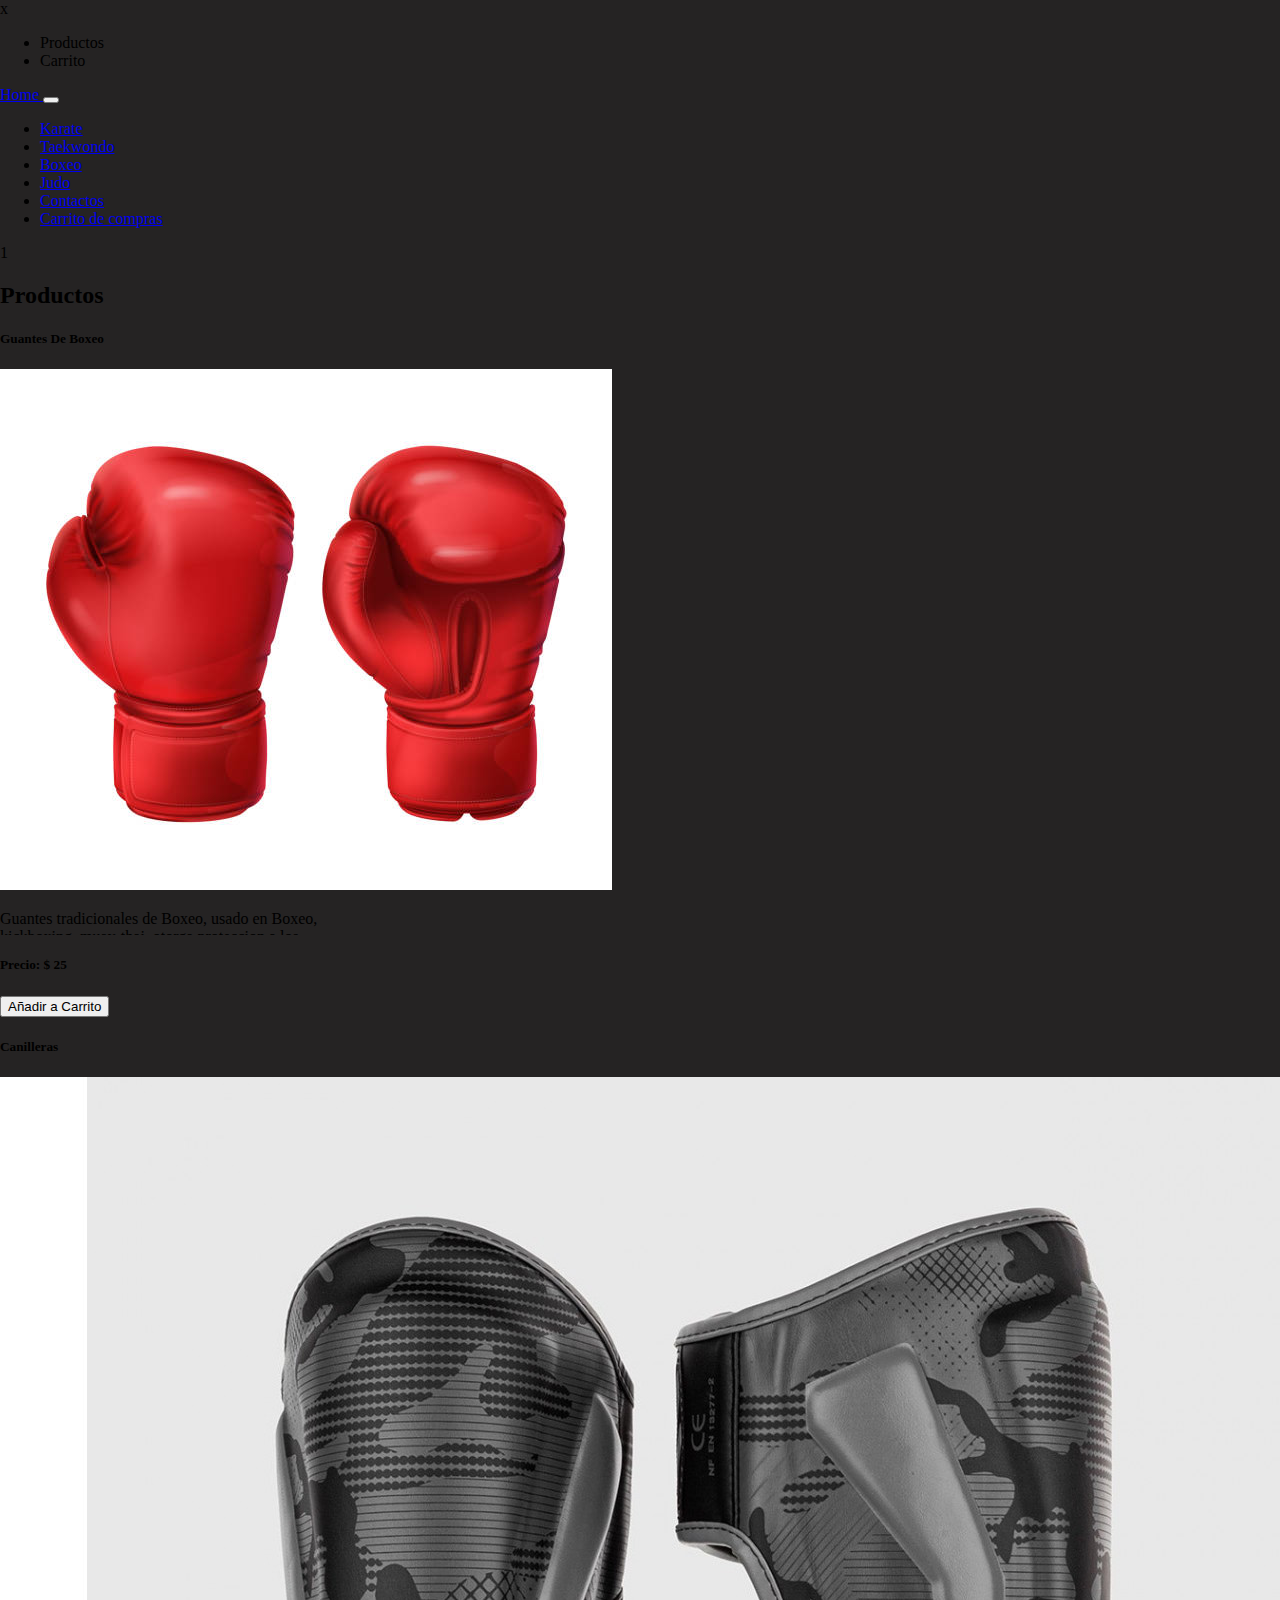
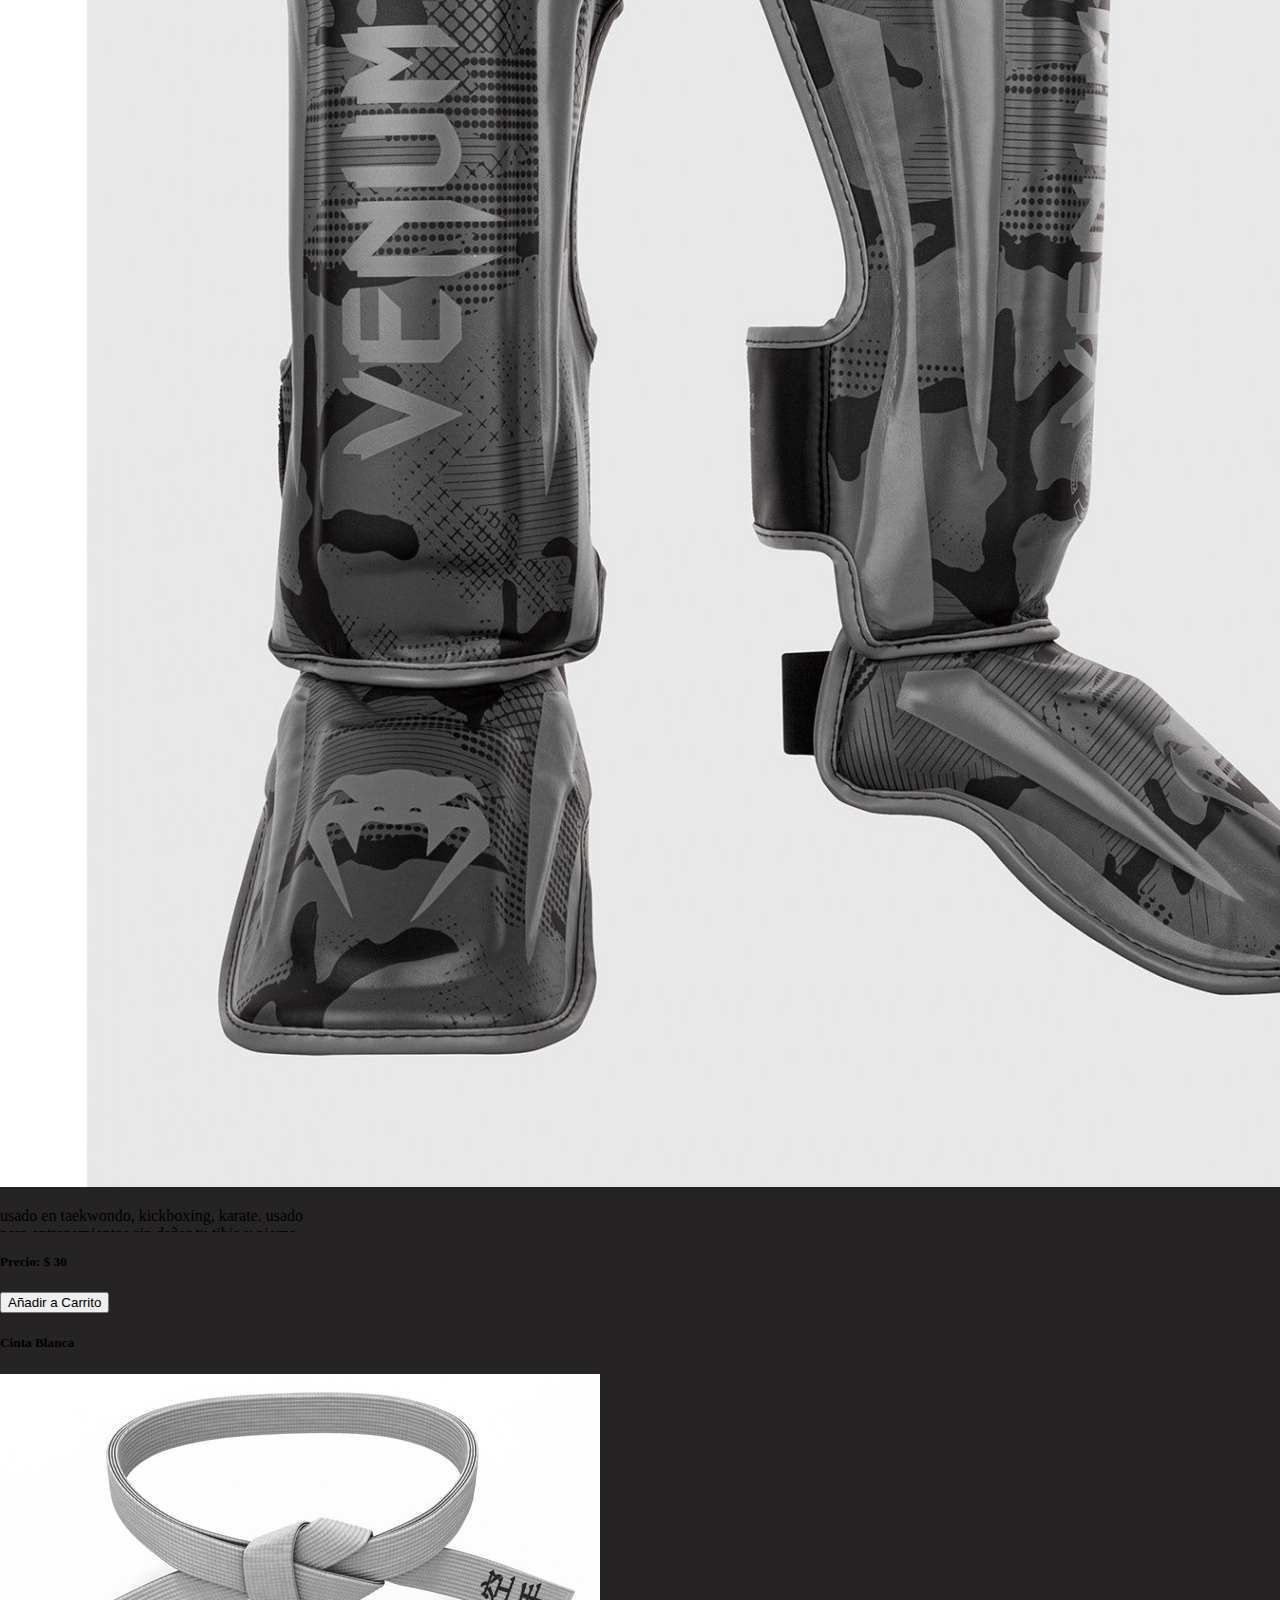
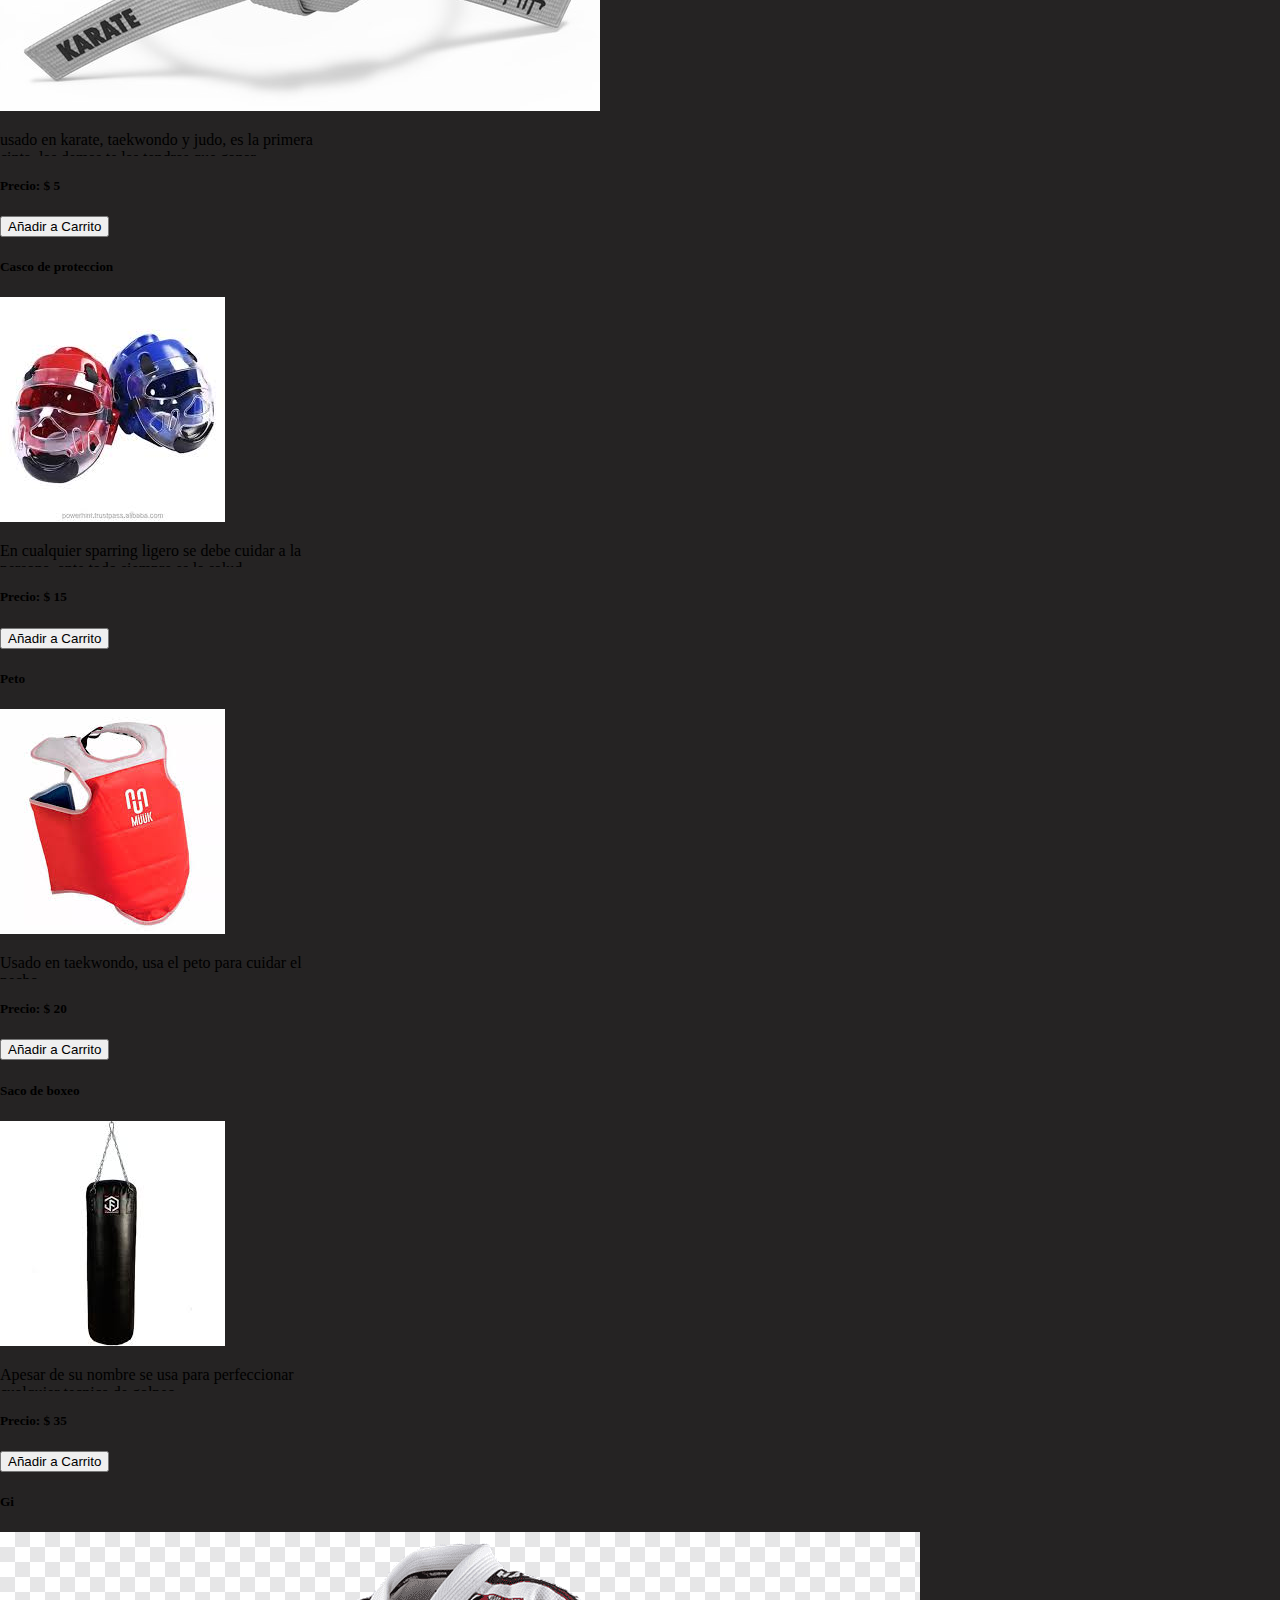
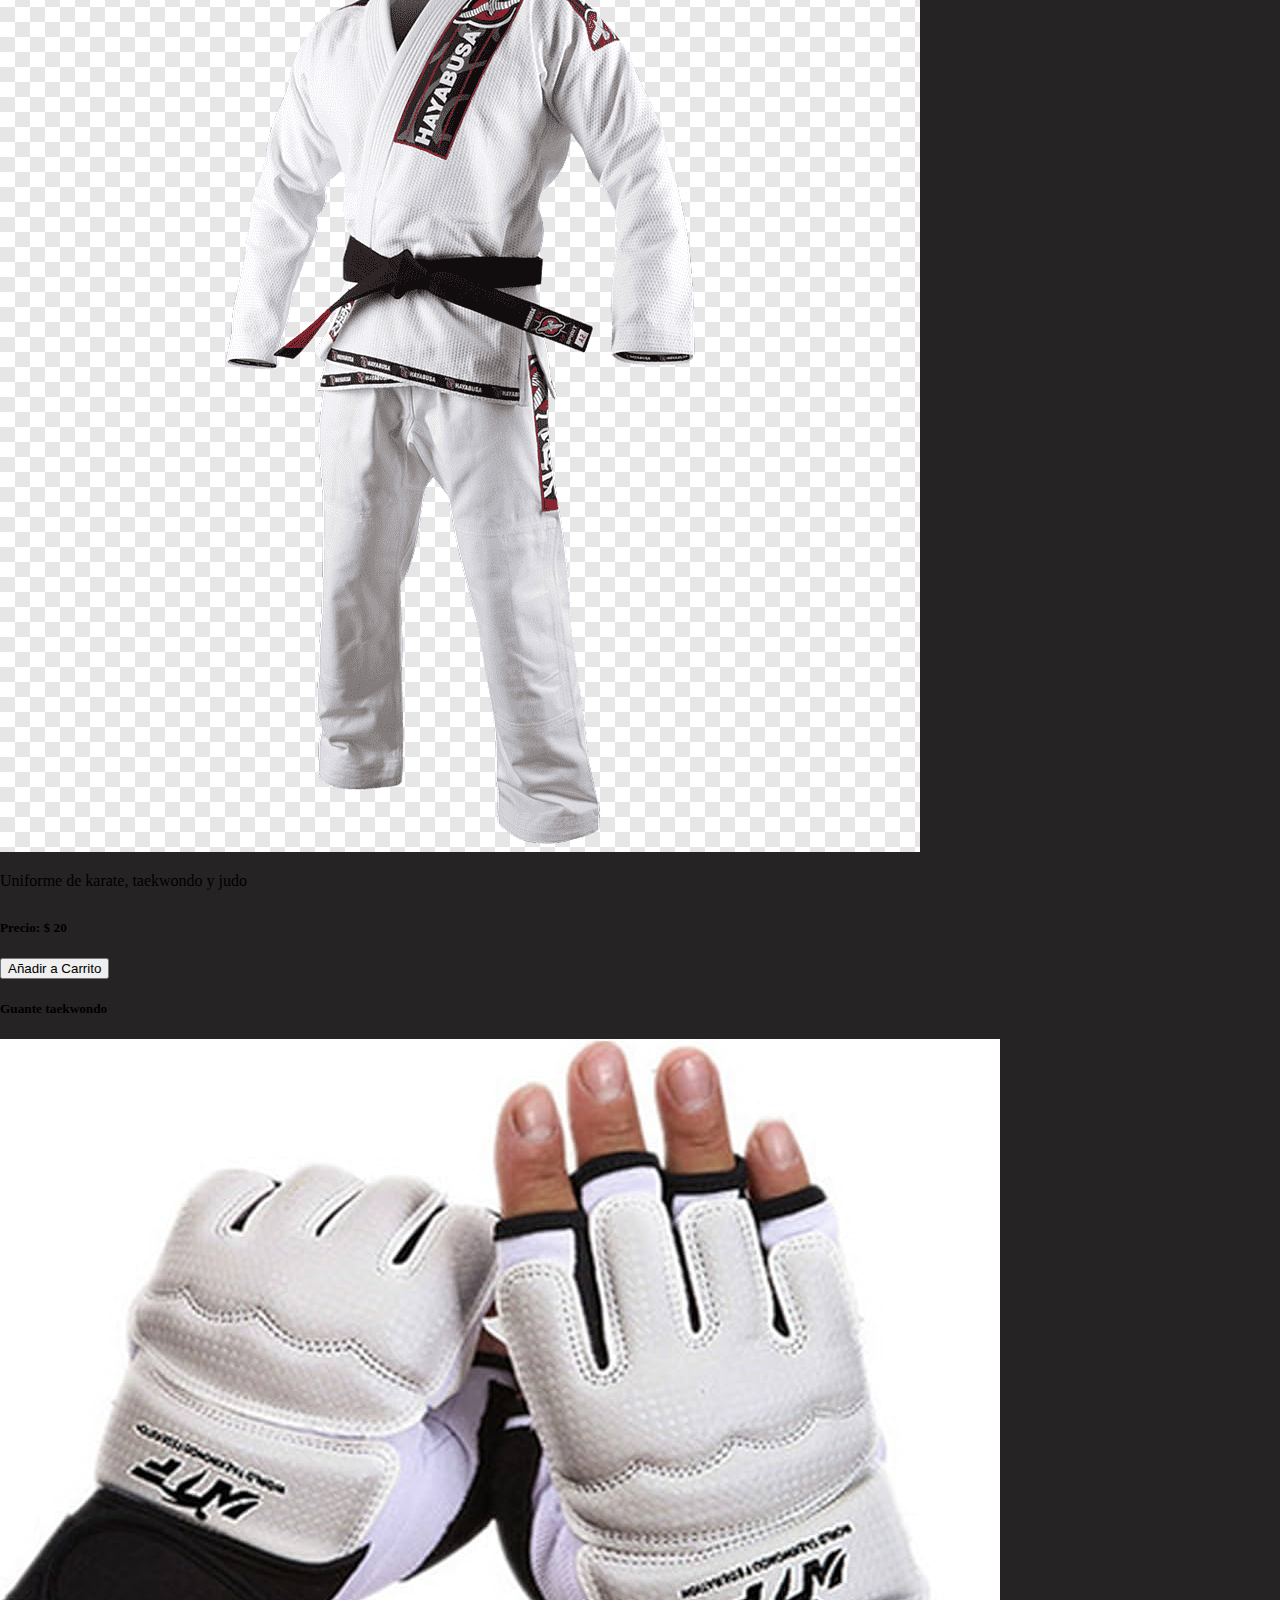
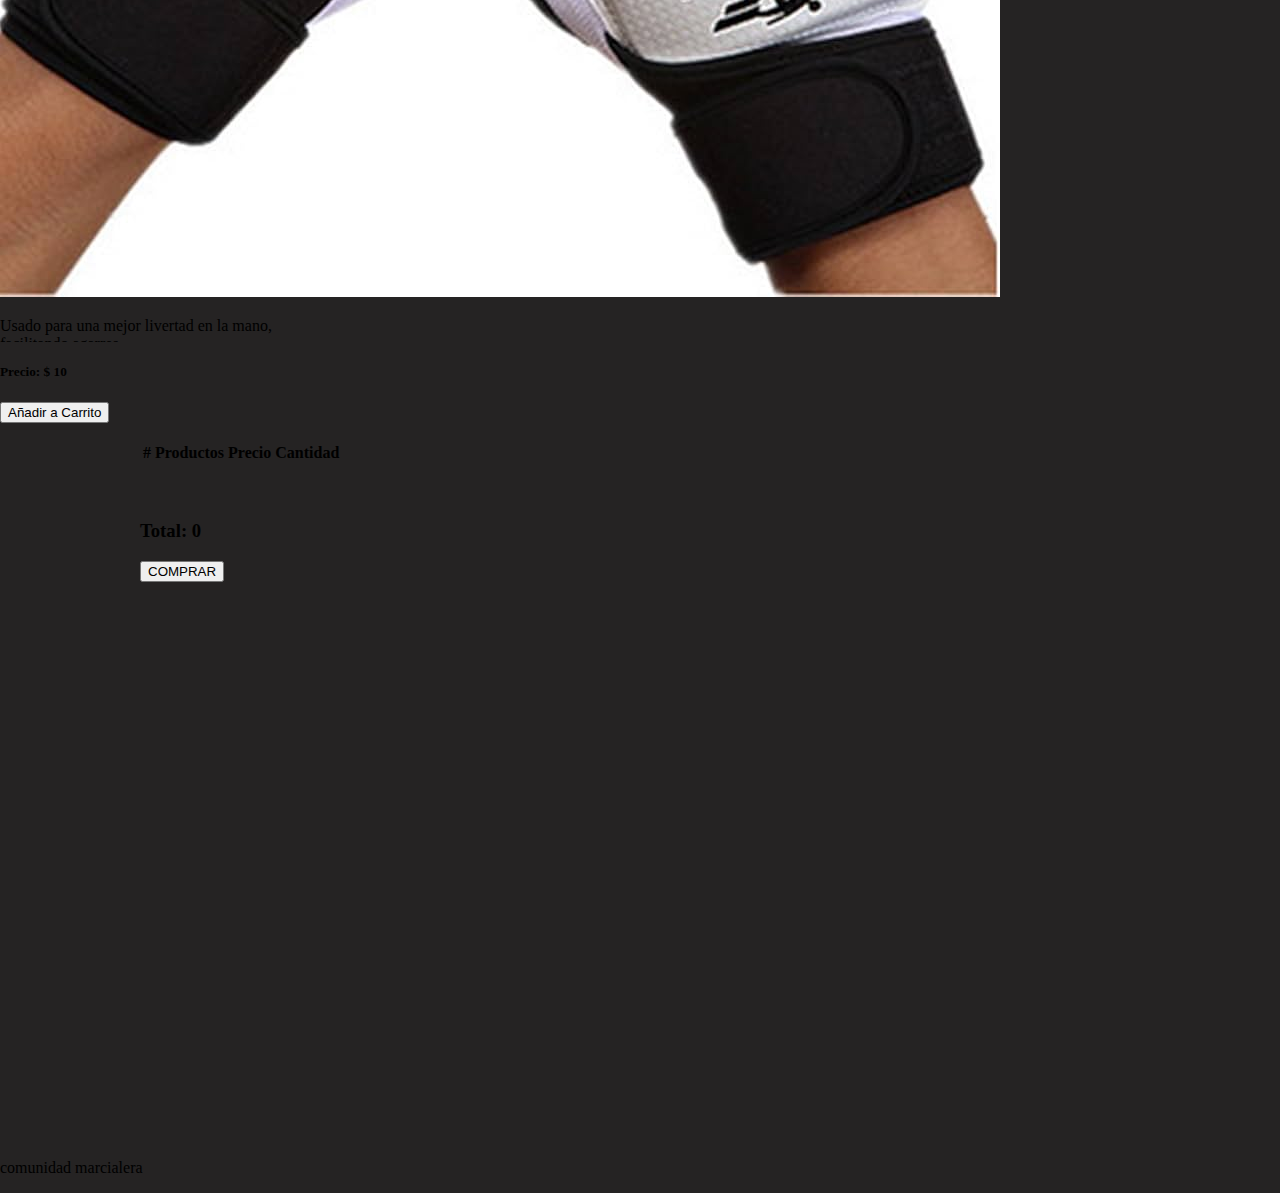
<file: index.html>
<!DOCTYPE html>
<html lang="en">
  <head>x
    <meta charset="UTF-8" />
    <meta http-equiv="X-UA-Compatible" content="IE=edge" />
    <meta name="viewport" content="width=device-width, initial-scale=1.0" />
    <meta name="theme-color" content="#bla"  />
    <title>Articulos Marciales</title>
    
    <link
      href="https://cdn.jsdelivr.net/npm/bootstrap@5.0.0-beta2/dist/css/bootstrap.min.css"
      rel="stylesheet"
      integrity="sha384-BmbxuPwQa2lc/FVzBcNJ7UAyJxM6wuqIj61tLrc4wSX0szH/Ev+nYRRuWlolflfl"
      crossorigin="anonymous"
    />

    <link rel="stylesheet" href="css/styles.css" />
  </head>
  <body>
    <header class="container-fluid bg-dark position-sticky top-0">
      <ul
        class="nav nav-pills mb-3 py-3 container"
        id="pills-tab"
        role="tablist"
      >
        
        <li class="nav-item" role="presentation">
          <a
            class="nav-link active"
            id="pills-profile-tab"
            data-bs-toggle="pill"
            data-bs-target="#pills-profile"
            type="button"
            role="tab"
            aria-controls="pills-profile"
            aria-selected="false"
            >Productos</a
          >
        </li>
        <li class="nav-item" role="presentation">
          <a
            class="nav-link"
            id="pills-contact-tab"
            data-bs-toggle="pill"
            data-bs-target="#pills-contact"
            type="button"
            role="tab"
            aria-controls="pills-contact"
            aria-selected="false"
            >Carrito</a
          >
        </li>
      </ul>
    </header>
    <nav class="navbar navbar-expand-lg navbar-dark bg-danger">
      <div class="container-fluid">
          <a class="navbar-brand fw-bold" href="Main.html">
              <i class="bi bi-cart3"></i> Home
          </a>
          <button class="navbar-toggler" type="button" data-bs-toggle="collapse" data-bs-target="#navbarNav" aria-controls="navbarNav" aria-expanded="false" aria-label="Toggle navigation">
              <span class="navbar-toggler-icon"></span>
          </button>
          <div class="collapse navbar-collapse" id="navbarNav">
              <ul class="navbar-nav ms-auto">
                <li class="nav-item">
                  <a class="nav-link" href="karate.html">Karate</a>
                </li>
                <li class="nav-item">
                  <a class="nav-link" href="taekwondo.html">Taekwondo</a>
                </li>
                <li class="nav-item">
                  <a class="nav-link" href="boxeo.html">Boxeo</a>
                </li> 
                <li class="nav-item">
                  <a class="nav-link" href="judo.html">Judo</a>
                </li> 
                <li class="nav-item">
                  <a class="nav-link" href="contactos.html">Contactos</a>
                </li> 
                <li class="nav-item">
                  <a class="nav-link active" href="index.html">Carrito de compras</a>
                </li>
              </ul>
          </div>
      </div>
  </nav>
    <div class="alert container position-sticky top-0 alert-primary hide" role="alert">
    Producto Añadido al carrito!
    </div>
    <div class="alert container position-sticky top-0 alert-danger remove" role="alert">
      Producto removido!
    </div>

    <div class="tab-content" id="pills-tabContent">
      <div
        class="tab-pane fade "
        id="pills-home"
        role="tabpanel"
        aria-labelledby="pills-home-tab"
      >
        1
      </div>
      <div
        class="tab-pane fade show active container"
        id="pills-profile"
        role="tabpanel"
        aria-labelledby="pills-profile-tab"
      >
        <h2 class="h4 m-4 text-danger">Productos</h2>

        <div class="row row-cols-sm-1 row-cols-md-2 row-cols-lg-3 row-cols-xl-4">

          <div class="col d-flex justify-content-center mb-4">
            <div class="card shadow mb-1 bg-dark rounded" style="width: 20rem;">
              <h5 class="card-title pt-2 text-center text-danger">Guantes De Boxeo</h5>
              <img src="./img/boxeo.jpg" class="card-img-top" alt="...">
              <div class="card-body">
                <p class="card-text text-white-50 description">Guantes tradicionales de Boxeo, usado en Boxeo, kickboxing, muay-thai. otorga proteccion a los nudillos.</p>
                <h5 class="text-danger">Precio: <span class="precio">$ 25</span></h5>
                <div class="d-grid gap-2">
                <button  class="btn btn-danger button">Añadir a Carrito</button>
              </div>
              </div>
            </div>
          </div>
          <div class="col d-flex justify-content-center mb-4">
            <div class="card shadow mb-1 bg-dark rounded" style="width: 20rem;">
              <h5 class="card-title pt-2 text-center text-danger">Canilleras</h5>
              <img src="./img/Canilleras.jpg" class="card-img-top" alt="..." >
              <div class="card-body">
                <p class="card-text text-white-50 description">usado en taekwondo, kickboxing, karate. usado para entrenamientos sin dañar tu tibia y pierna.</p>
                <h5 class="text-danger">Precio: <span class="precio">$ 30</span></h5>
                <div class="d-grid gap-2">
                <button  class="btn btn-danger button">Añadir a Carrito</button>
              </div>
              </div>
            </div>
          </div>
          <div class="col d-flex justify-content-center mb-4">
            <div class="card shadow mb-1 bg-dark rounded" style="width: 20rem;">
              <h5 class="card-title pt-2 text-center text-danger">Cinta Blanca</h5>
              <img src="./img/cinta.jpg" class="card-img-top" alt="..." >
              <div class="card-body">
                <p class="card-text text-white-50 description">usado en karate, taekwondo y judo, es la primera cinta, las demas te las tendras que ganar.</p>
                <h5 class="text-danger">Precio: <span class="precio">$ 5</span></h5>
                <div class="d-grid gap-2">
                <button  class="btn btn-danger button">Añadir a Carrito</button>
              </div>
              </div>
            </div>
          </div>
          <div class="col d-flex justify-content-center mb-4">
            <div class="card shadow mb-1 bg-dark rounded" style="width: 20rem;">
              <h5 class="card-title pt-2 text-center text-danger">Casco de proteccion</h5>
              <img src="./img/Casco.jpg" class="card-img-top" alt="..." >
              <div class="card-body">
                <p class="card-text text-white-50 description">En cualquier sparring ligero se debe cuidar a la persona, ante todo siempre es la salud.</p>
                <h5 class="text-danger">Precio: <span class="precio">$ 15</span></h5>
                <div class="d-grid gap-2">
                <button  class="btn btn-danger button">Añadir a Carrito</button>
              </div>
              </div>
            </div>
          </div> 
          <div class="col d-flex justify-content-center mb-4">
            <div class="card shadow mb-1 bg-dark rounded" style="width: 20rem;">
              <h5 class="card-title pt-2 text-center text-danger">Peto</h5>
              <img src="./img/peto.jpg" class="card-img-top" alt="..." >
              <div class="card-body">
                <p class="card-text text-white-50 description">Usado en taekwondo, usa el peto para cuidar el pecho.</p>
                <h5 class="text-danger">Precio: <span class="precio">$ 20</span></h5>
                <div class="d-grid gap-2">
                <button  class="btn btn-danger button">Añadir a Carrito</button>
              </div>
              </div>
            </div>
          </div>
          <div class="col d-flex justify-content-center mb-4">
            <div class="card shadow mb-1 bg-dark rounded" style="width: 20rem;">
              <h5 class="card-title pt-2 text-center text-danger">Saco de boxeo</h5>
              <img src="./img/saco.jpg" class="card-img-top" alt="..." >
              <div class="card-body">
                <p class="card-text text-white-50 description">Apesar de su nombre se usa para perfeccionar cualquier tecnica de golpeo.</p>
                <h5 class="text-danger">Precio: <span class="precio">$ 35</span></h5>
                <div class="d-grid gap-2">
                <button  class="btn btn-danger button">Añadir a Carrito</button>
              </div>
              </div>
            </div>
          </div>
          <div class="col d-flex justify-content-center mb-4">
            <div class="card shadow mb-1 bg-dark rounded" style="width: 20rem;">
              <h5 class="card-title pt-2 text-center text-danger">Gi</h5>
              <img src="./img/Gi.png" class="card-img-top" alt="..." >
              <div class="card-body">
                <p class="card-text text-white-50 description">Uniforme de karate, taekwondo y judo</p>
                <h5 class="text-danger">Precio: <span class="precio">$ 20</span></h5>
                <div class="d-grid gap-2">
                <button  class="btn btn-danger button">Añadir a Carrito</button>
              </div>
              </div>
            </div>
          </div> 
          <div class="col d-flex justify-content-center mb-4">
            <div class="card shadow mb-1 bg-dark rounded" style="width: 20rem;">
              <h5 class="card-title pt-2 text-center text-danger">Guante taekwondo</h5>
              <img src="./img/guante.jpg" class="card-img-top" alt="..." >
              <div class="card-body">
                <p class="card-text text-white-50 description">Usado para una mejor livertad en la mano, facilitando agarres.</p>
                <h5 class="text-danger">Precio: <span class="precio">$ 10</span></h5>
                <div class="d-grid gap-2">
                <button  class="btn btn-danger button">Añadir a Carrito</button>
              </div>
              </div>
            </div>
          </div>
        </div>

      </div>
      <div
        class="tab-pane fade carrito"
        id="pills-contact"
        role="tabpanel"
        aria-labelledby="pills-contact-tab"
      >
      <br>
      <table class="table table-dark table-hover">
        <thead>
          <tr class="text-danger">
            <th scope="col">#</th>
            <th scope="col">Productos</th>
            <th scope="col">Precio</th>
            <th scope="col">Cantidad</th>
          </tr>
        </thead>
        <tbody class="tbody">
          
        
          
        </tbody>
      </table>
      <br><br>
      <div class="row mx-4">
        <div class="col">
          <h3 class="itemCartTotal text-white">Total: 0</h3>
        </div>
        <div class="col d-flex justify-content-end">
          <button class="btn btn-success">COMPRAR</button>
        </div>
      </div>
      
      </div>
    </div>

    <footer class="bg-dark p-3 mt-5">
      <p class="text-center m-0 text-muted">comunidad marcialera</p>
    </footer>

    <script
      src="https://code.jquery.com/jquery-3.5.1.js"
      integrity="sha256-QWo7LDvxbWT2tbbQ97B53yJnYU3WhH/C8ycbRAkjPDc="
      crossorigin="anonymous"
    ></script>

    <script
      src="https://cdn.jsdelivr.net/npm/bootstrap@5.0.0-beta2/dist/js/bootstrap.bundle.min.js"
      integrity="sha384-b5kHyXgcpbZJO/tY9Ul7kGkf1S0CWuKcCD38l8YkeH8z8QjE0GmW1gYU5S9FOnJ0"
      crossorigin="anonymous"
    ></script>
    <script src="./js/scripts.js"></script>
  </body>
</html>
</file>
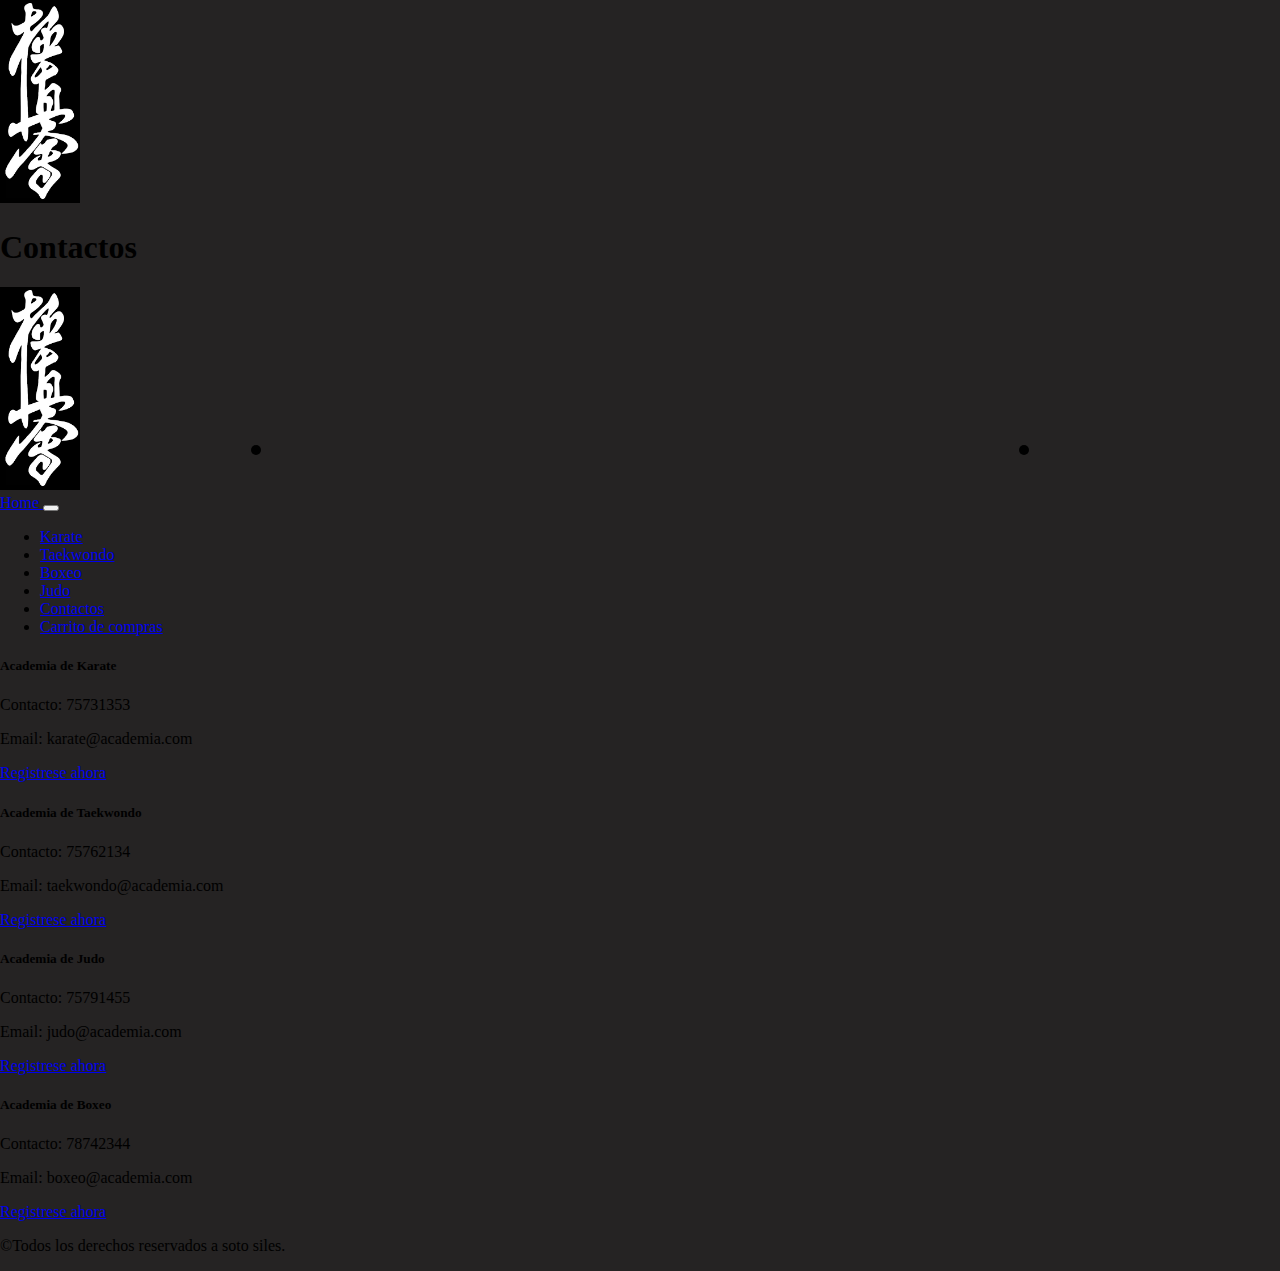
<file: contactos.html>
<!doctype html>
<html lang="en">
    <head>
        <title>Title</title>
        <!-- Required meta tags -->
        <meta charset="utf-8" />
        <meta
            name="viewport"
            content="width=device-width, initial-scale=1, shrink-to-fit=no"
        />

        <!-- Bootstrap CSS v5.2.1 -->
        <link
            href="https://cdn.jsdelivr.net/npm/bootstrap@5.3.2/dist/css/bootstrap.min.css"
            rel="stylesheet"
            integrity="sha384-T3c6CoIi6uLrA9TneNEoa7RxnatzjcDSCmG1MXxSR1GAsXEV/Dwwykc2MPK8M2HN"
            crossorigin="anonymous"
            />
        <link rel="stylesheet" href="css/styles.css">
    </head>

    <body class="bg-dark">
        <!-- Contenido principal -->
        <header class="container-fluid position-relative">
            <div class="row text-white text-center py-3">
                <div class="col-md-2 d-flex justify-content-center align-items-center">
                    <img src="download.png" alt="Left Logo" class="img-fluid" height="200" width="80">
                </div>
                <div class="col-md-8 d-flex justify-content-center align-items-center">
                    <h1>Contactos</h1>
                </div>
                <div class="col-md-2 d-flex justify-content-center align-items-center">
                    <img src="download.png" alt="Right Logo" class="img-fluid" height="200" width="80">
                </div>
            </div>
            
        </header>
        <nav class="navbar navbar-expand-lg navbar-dark bg-danger">
            <div class="container-fluid">
                <a class="navbar-brand fw-bold" href="Main.html">
                    <i class="bi bi-cart3"></i> Home
                </a>
                <button class="navbar-toggler" type="button" data-bs-toggle="collapse" data-bs-target="#navbarNav" aria-controls="navbarNav" aria-expanded="false" aria-label="Toggle navigation">
                    <span class="navbar-toggler-icon"></span>
                </button>
                <div class="collapse navbar-collapse" id="navbarNav">
                    <ul class="navbar-nav ms-auto">
                        <li class="nav-item">
                            <a class="nav-link" href="karate.html">Karate</a>
                        </li>
                        <li class="nav-item">
                            <a class="nav-link" href="taekwondo.html">Taekwondo</a>
                        </li>
                        <li class="nav-item">
                            <a class="nav-link" href="boxeo.html">Boxeo</a>
                        </li> 
                        <li class="nav-item">
                            <a class="nav-link" href="judo.html">Judo</a>
                        </li> 
                        <li class="nav-item">
                            <a class="nav-link active" href="contactos.html">Contactos</a>
                        </li> 
                        <li class="nav-item">
                            <a class="nav-link" href="carrito.html">Carrito de compras</a>
                        </li>
                    </ul>
                </div>
            </div>
        </nav>
        <main>
            <div class="row mt-4 mx-2">
                <div class="row col-12 py-2 rounded justify-content-between">
                    <div class="col-5 text-center py-2 bg-light rounded">
                        <h5>Academia de Karate</h5>
                        <p>Contacto: 75731353</p>
                        <p>Email: karate@academia.com</p>
                        <a href="formulario.html" class="btn btn-danger w-100">Registrese ahora</a>

                    </div>
                    <div class="col-5 text-center py-2 bg-light rounded">
                        <h5>Academia de Taekwondo</h5>
                        <p>Contacto: 75762134</p>
                        <p>Email: taekwondo@academia.com</p>
                        <a href="formulario.html" class="btn btn-danger w-100">Registrese ahora</a>
                    </div>
                </div>
                <div class="row col-12 py-2 rounded justify-content-between mt-3">
                    <div class="col-5 text-center py-2 bg-light rounded">
                        <h5>Academia de Judo</h5>
                        <p>Contacto: 75791455</p>
                        <p>Email: judo@academia.com</p>
                        <a href="formulario.html" class="btn btn-danger w-100">Registrese ahora</a>
                    </div>
                    <div class="col-5 text-center py-2 bg-light rounded">
                        <h5>Academia de Boxeo</h5>
                        <p>Contacto: 78742344</p>
                        <p>Email: boxeo@academia.com</p>
                        <a href="formulario.html" class="btn btn-danger w-100">Registrese ahora</a>
                    </div>
                </div>
            </div>
            
        </main>
        <footer class="bg-danger text-white text-center py-3 position-relative">
            <div class="dynamic-dots"></div>
            <p class="mb-0">©Todos los derechos reservados a soto siles.</p>
          </footer>
    
        <!-- Scripts -->
        <script
            src="https://cdn.jsdelivr.net/npm/@popperjs/core@2.11.8/dist/umd/popper.min.js"
            integrity="sha384-I7E8VVD/ismYTF4hNIPjVp/Zjvgyol6VFvRkX/vR+Vc4jQkC+hVqc2pM8ODewa9r"
            crossorigin="anonymous"
        ></script>
    
        <script
            src="https://cdn.jsdelivr.net/npm/bootstrap@5.3.2/dist/js/bootstrap.min.js"
            integrity="sha384-BBtl+eGJRgqQAUMxJ7pMwbEyER4l1g+O15P+16Ep7Q9Q+zqX6gSbd85u4mG4QzX+"
            crossorigin="anonymous"
        ></script>
    </body>
    
</html>
</file>
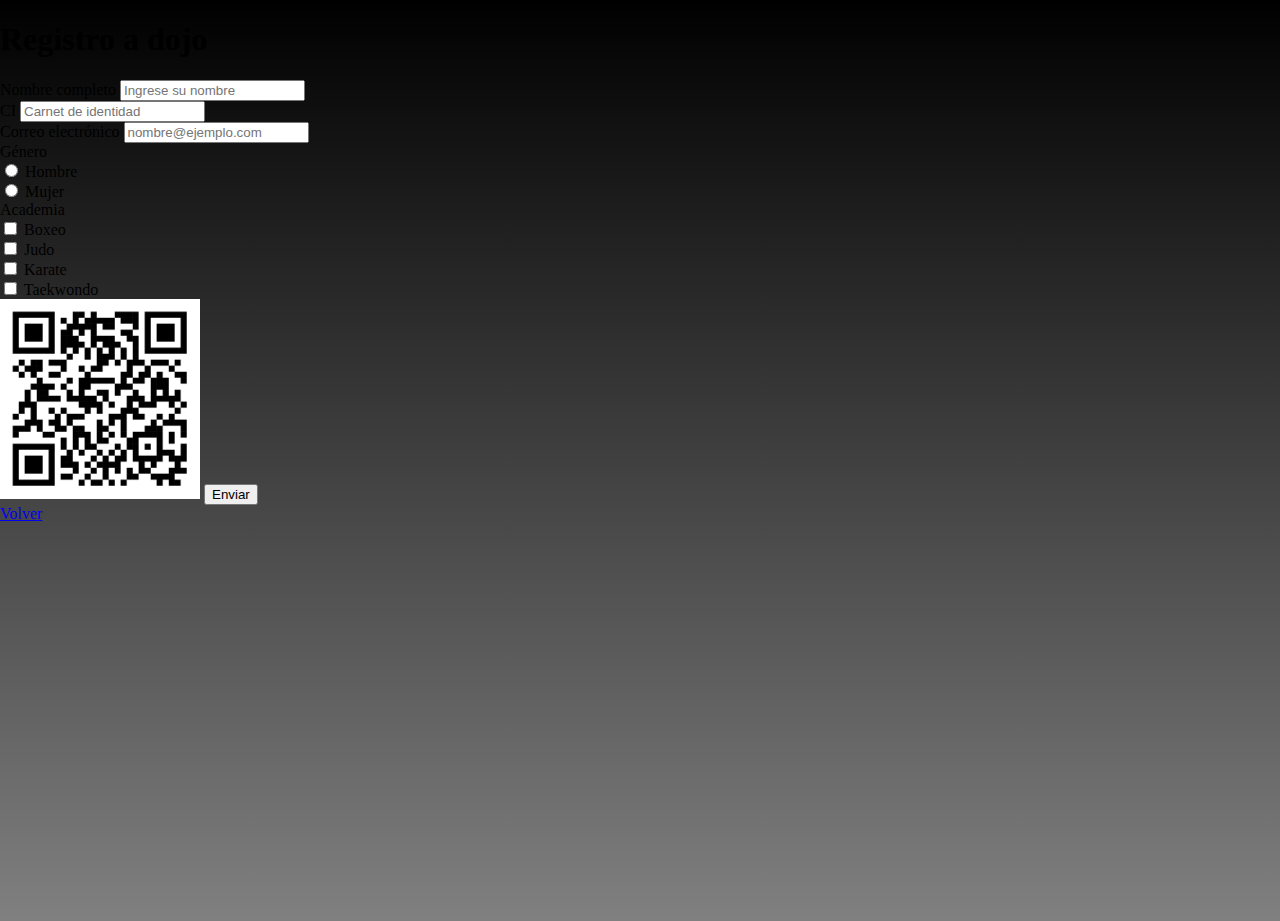
<file: formulario.html>
<!doctype html>
<html lang="en">
    <head>
        <title>Title</title>
        <!-- Required meta tags -->
        <meta charset="utf-8" />
        <meta
            name="viewport"
            content="width=device-width, initial-scale=1, shrink-to-fit=no"
        />

        <!-- Bootstrap CSS v5.2.1 -->
        <link
            href="https://cdn.jsdelivr.net/npm/bootstrap@5.3.2/dist/css/bootstrap.min.css"
            rel="stylesheet"
            integrity="sha384-T3c6CoIi6uLrA9TneNEoa7RxnatzjcDSCmG1MXxSR1GAsXEV/Dwwykc2MPK8M2HN"
            crossorigin="anonymous"
        />
        <link rel="stylesheet" href="css/styles.css">
        <link rel="stylesheet" href="js/scripts.js">
    </head>

    <body class="bg-degradado">
        <body>
          <div class="container my-5">
            <h1 class="text-center mb-4 text-white">Registro a dojo</h1>
    
            <form id="miFormulario" action="mailto:saulsotosiles091@gmail.com" method="post" enctype="text/plain">
                <div class="mb-3">
                    <label class="form-label text-white">Nombre completo</label>
                    <input type="text" class="form-control" id="nombre" name="Nombre" placeholder="Ingrese su nombre" required>
                </div>
    
                <div class="mb-3">
                    <label class="form-label text-white">CI</label>
                    <input type="number" class="form-control" id="ci" name="CI" placeholder="Carnet de identidad" required>
                </div>
    
                <div class="mb-3">
                    <label for="correo" class="form-label text-white">Correo electrónico</label>
                    <input type="email" class="form-control" id="correo" name="Correo" placeholder="nombre@ejemplo.com" required>
                </div>
    
                <div class="mb-3">
                    <label class="form-label text-white">Género</label>
                    <div>
                        <div class="form-check form-check-inline">
                            <input class="form-check-input" type="radio" name="Género" id="masculino" value="Hombre" required>
                            <label class="form-check-label text-white">Hombre</label>
                        </div>
                        <div class="form-check form-check-inline">
                            <input class="form-check-input" type="radio" name="Género" id="femenino" value="Mujer" required>
                            <label class="form-check-label text-white">Mujer</label>
                        </div>
                    </div>
                </div>
    
                <div class="mb-3">
                    <label class="form-label text-white">Academia</label>
                    <div class="form-check">
                        <input class="form-check-input" type="checkbox" id="boxeo" name="Academia" value="Boxeo">
                        <label class="form-check-label text-white">Boxeo</label>
                    </div>
                    <div class="form-check">
                        <input class="form-check-input" type="checkbox" id="judo" name="Academia" value="Judo">
                        <label class="form-check-label text-white">Judo</label>
                    </div>
                    <div class="form-check">
                        <input class="form-check-input" type="checkbox" id="karate" name="Academia" value="Karate">
                        <label class="form-check-label text-white">Karate</label>
                    </div>
                    <div class="form-check">
                        <input class="form-check-input" type="checkbox" id="taekwondo" name="Academia" value="Taekwondo">
                        <label class="form-check-label text-white">Taekwondo</label>
                    </div>
                </div>
                <img src="/img/_HkkKn_qrcode.png" alt="" height="200" width="200">
                <button type="submit" class="btn btn-danger w-100">Enviar</button>
            </form>
            <a href="contactos.html" class="bg-danger">Volver</a>
        </div>
          
            <script src="https://cdn.jsdelivr.net/npm/bootstrap@5.3.3/dist/js/bootstrap.bundle.min.js"></script>
          </body>
        <script
            src="https://cdn.jsdelivr.net/npm/@popperjs/core@2.11.8/dist/umd/popper.min.js"
            integrity="sha384-I7E8VVD/ismYTF4hNIPjVp/Zjvgyol6VFvRkX/vR+Vc4jQkC+hVqc2pM8ODewa9r"
            crossorigin="anonymous"
        ></script>

        <script
            src="https://cdn.jsdelivr.net/npm/bootstrap@5.3.2/dist/js/bootstrap.min.js"
            integrity="sha384-BBtl+eGJRgqQAUMxJ7pMwbEyER4l1g+O15P+16Ep7Q9Q+zqX6gSbd85u4mG4QzX+"
            crossorigin="anonymous"
        ></script>
    </body>
</html>
</file>
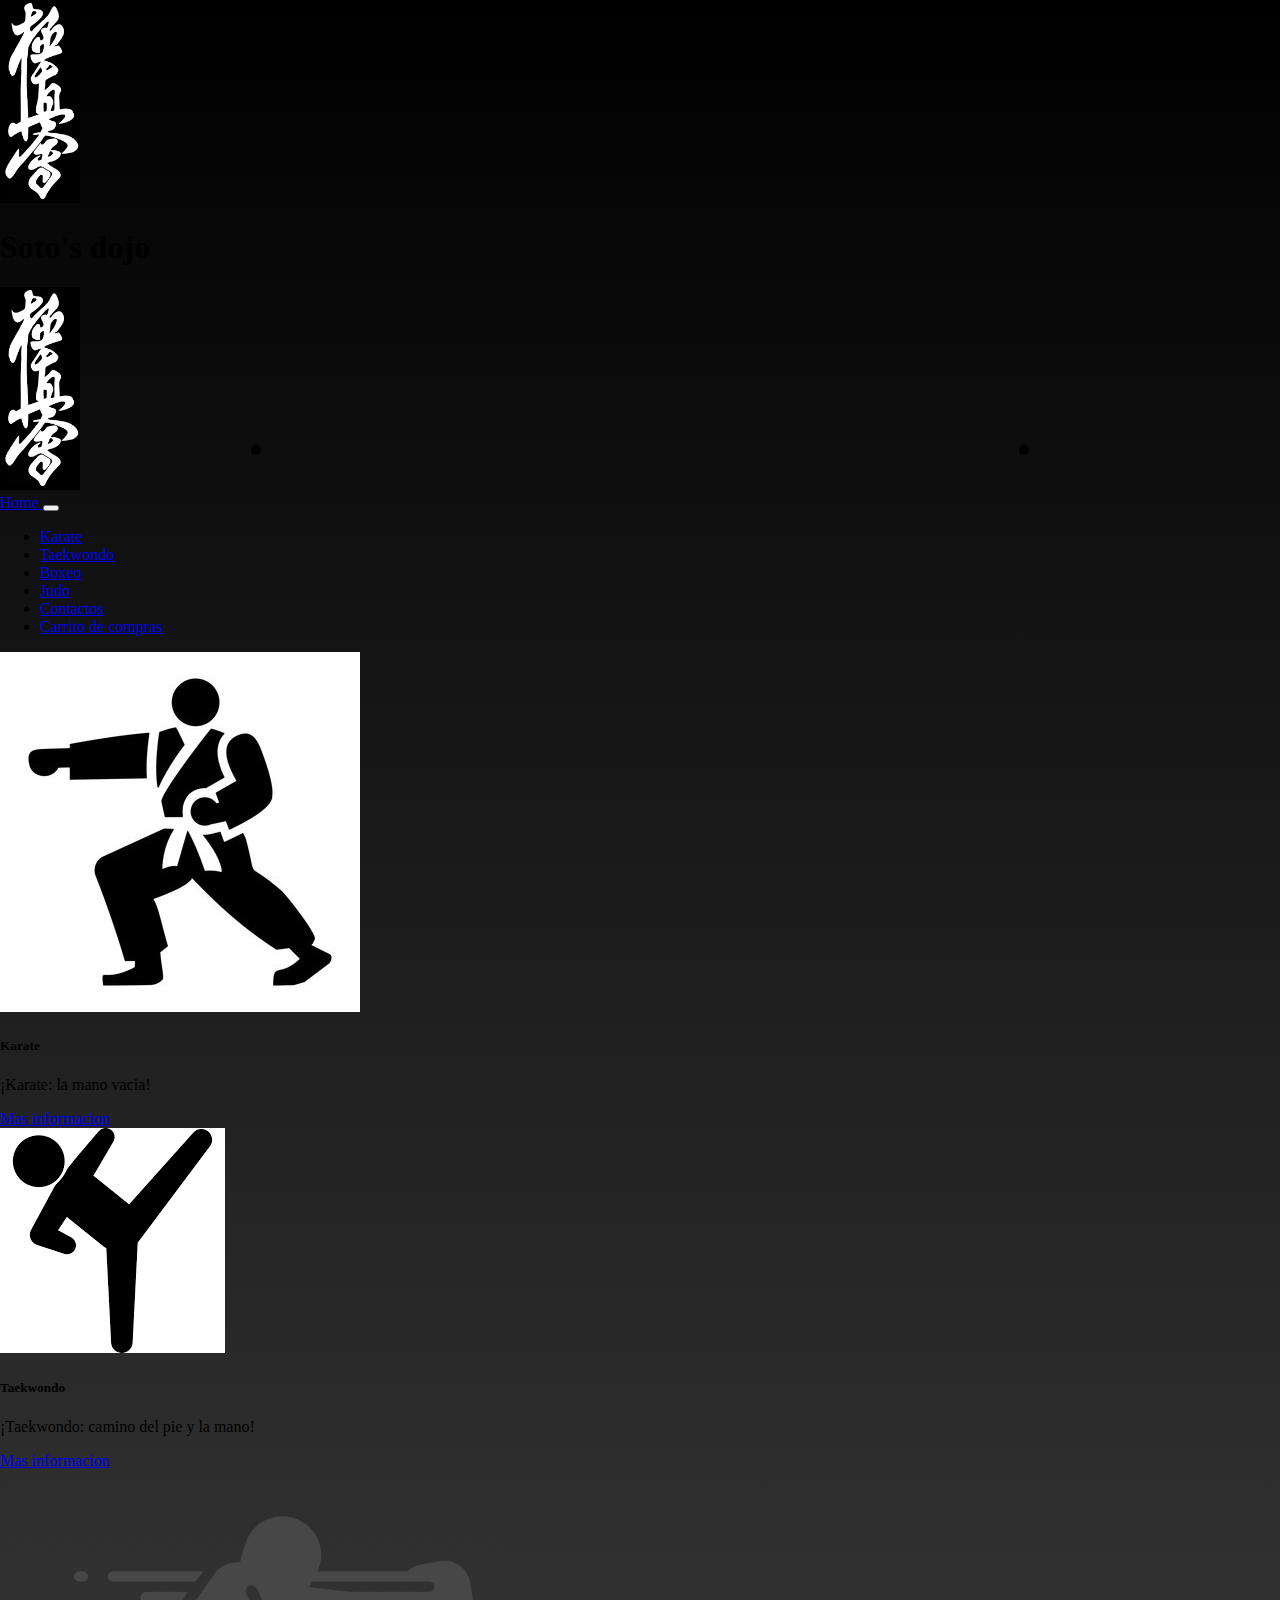
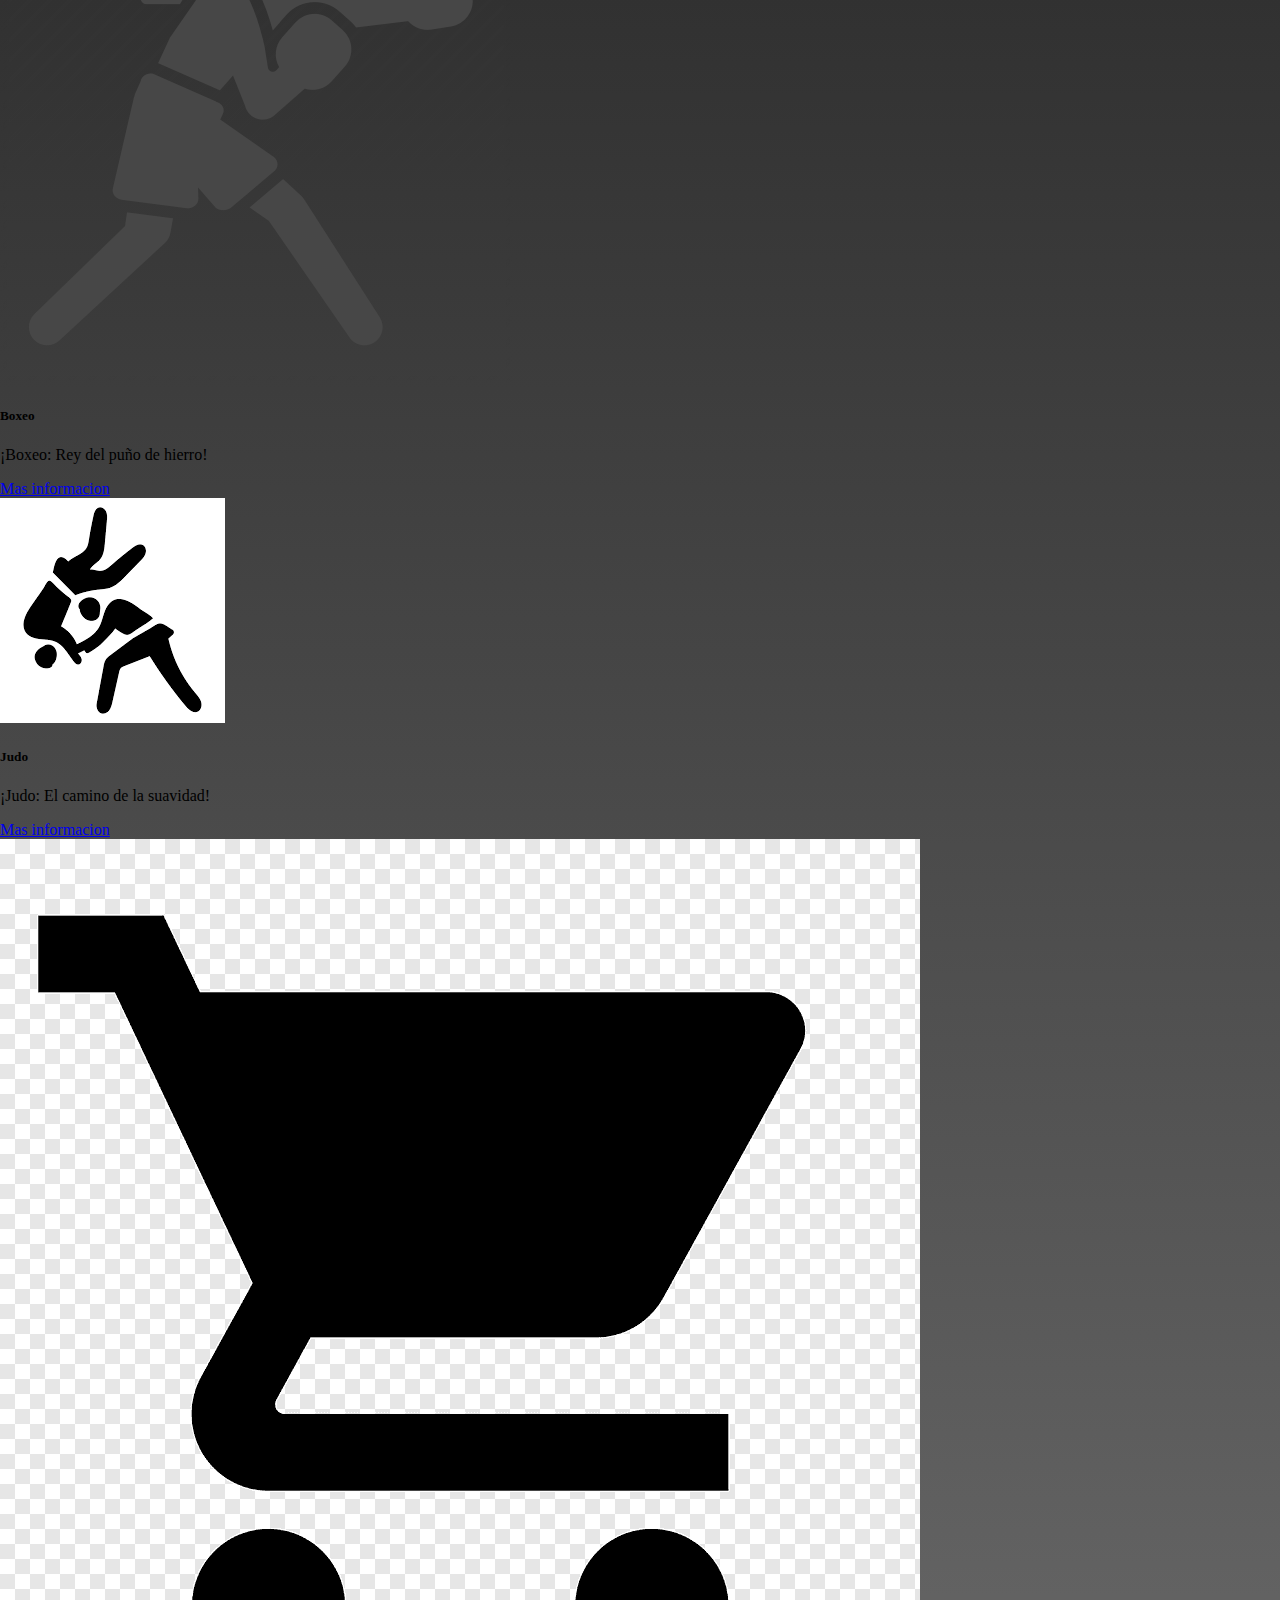
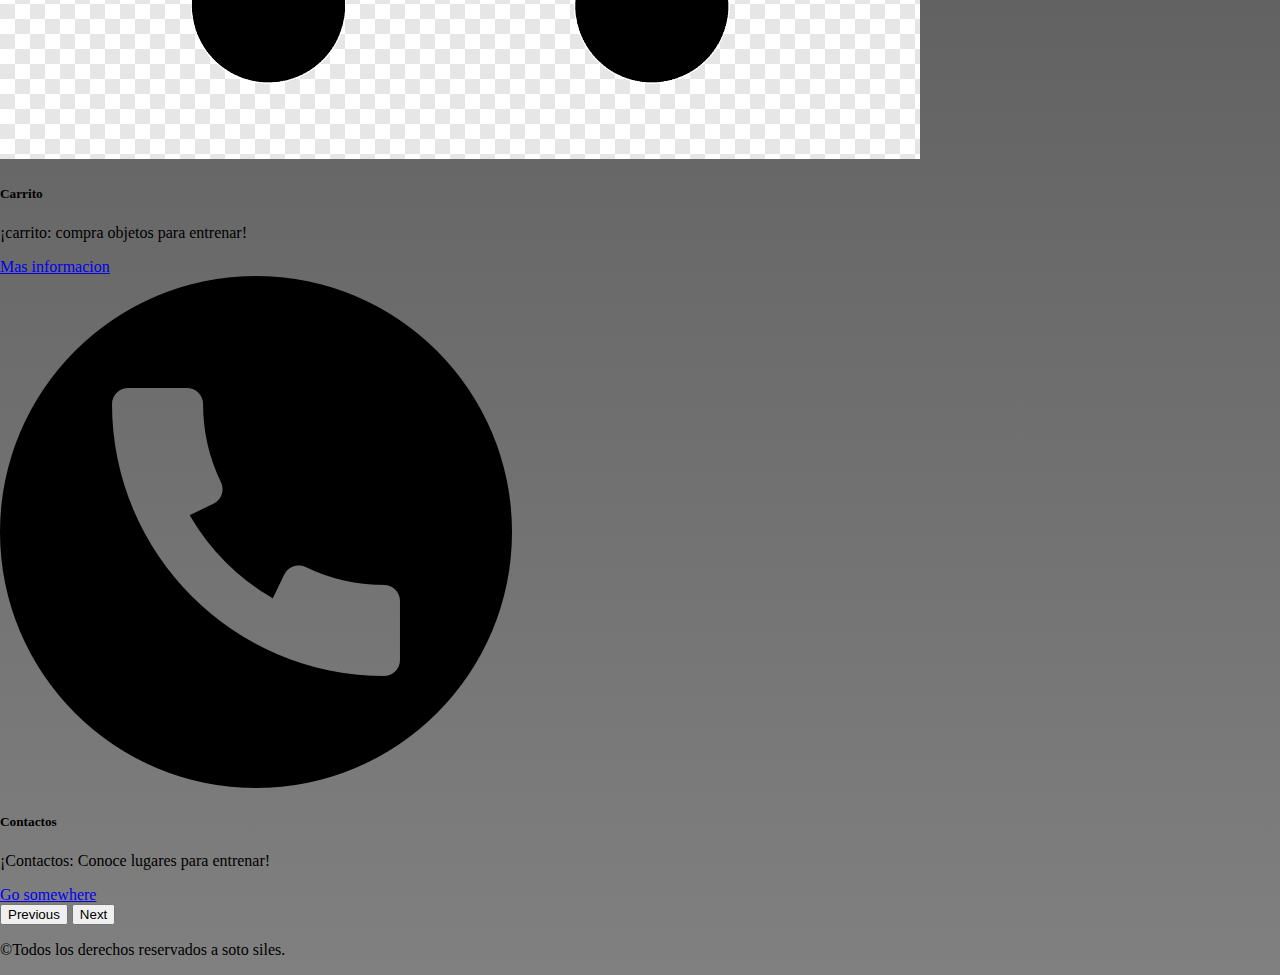
<file: Main.html>
<!doctype html>
<html lang="en">
    <head>
        <title>Title</title>
        <!-- Required meta tags -->
        <meta charset="utf-8" />
        <meta
            name="viewport"
            content="width=device-width, initial-scale=1, shrink-to-fit=no"
        />

        <!-- Bootstrap CSS v5.2.1 -->
        <link
            href="https://cdn.jsdelivr.net/npm/bootstrap@5.3.2/dist/css/bootstrap.min.css"
            rel="stylesheet"
            integrity="sha384-T3c6CoIi6uLrA9TneNEoa7RxnatzjcDSCmG1MXxSR1GAsXEV/Dwwykc2MPK8M2HN"
            crossorigin="anonymous"
            />
        <link rel="stylesheet" href="css/styles.css">
    </head>

    <body class="bg-degradado">        
        <header class="container-fluid position-relative">
            <div class="row text-white text-center py-3">
                <div class="col-md-2 d-flex justify-content-center align-items-center">
                    <img src="download.png" alt="Left Logo" class="img-fluid" height="200" width="80">
                </div>
                <div class="col-md-8 d-flex justify-content-center align-items-center">
                    <h1>Soto's dojo</h1>
                </div>
                <div class="col-md-2 d-flex justify-content-center align-items-center">
                    <img src="download.png" alt="Right Logo" class="img-fluid" height="200" width="80">
                </div>
            </div>
            
        </header>
        <nav class="navbar navbar-expand-lg navbar-dark bg-danger">
            <div class="container-fluid">
                <a class="navbar-brand fw-bold" href="Main.html">
                    <i class="bi bi-cart3"></i> Home
                </a>
                <button class="navbar-toggler" type="button" data-bs-toggle="collapse" data-bs-target="#navbarNav" aria-controls="navbarNav" aria-expanded="false" aria-label="Toggle navigation">
                    <span class="navbar-toggler-icon"></span>
                </button>
                <div class="collapse navbar-collapse" id="navbarNav">
                    <ul class="navbar-nav ms-auto">
                        <li class="nav-item">
                            <a class="nav-link" href="karate.html">Karate</a>
                        </li>
                        <li class="nav-item">
                            <a class="nav-link" href="taekwondo.html">Taekwondo</a>
                        </li>
                        <li class="nav-item">
                            <a class="nav-link" href="boxeo.html">Boxeo</a>
                        </li> 
                        <li class="nav-item">
                            <a class="nav-link" href="judo.html">Judo</a>
                        </li> 
                        <li class="nav-item">
                            <a class="nav-link" href="contactos.html">Contactos</a>
                        </li> 
                        <li class="nav-item">
                            <a class="nav-link" href="carrito.html">Carrito de compras</a>
                        </li>
                    </ul>
                </div>
            </div>
        </nav>
        <main>
            <div id="carouselExampleAutoplaying" class="carousel slide" data-bs-ride="carousel">
                <div class="carousel-inner">
                    <div class="carousel-item active">
                        <div class="d-flex justify-content-center">
                            <div class="card" style="width: 24rem; height: auto;">
                                <img src="img/icpon k.jpg" class="card-img-top" alt="...">
                                <div class="card-body text-center">
                                    <h5 class="card-title">Karate</h5>
                                    <p class="card-text">¡Karate: la mano vacia!</p>
                                    <a href="karate.html" class="btn btn-danger">Mas informacion</a>
                                </div>
                            </div>
                        </div>
                    </div>
                    <div class="carousel-item">
                        <div class="d-flex justify-content-center">
                            <div class="card" style="width: 24rem; height: auto;">
                                <img src="img/t ico.png" class="card-img-top" alt="...">
                                <div class="card-body text-center">
                                    <h5 class="card-title">Taekwondo</h5>
                                    <p class="card-text">¡Taekwondo: camino del pie y la mano!</p>
                                    <a href="taekwondo.html" class="btn btn-danger">Mas informacion</a>
                                </div>
                            </div>
                        </div>
                    </div>
                    <div class="carousel-item">
                        <div class="d-flex justify-content-center">
                            <div class="card" style="width: 24rem; height: auto;">
                                <img src="img/box ico.jpg" class="card-img-top" alt="...">
                                <div class="card-body text-center">
                                    <h5 class="card-title">Boxeo</h5>
                                    <p class="card-text">¡Boxeo: Rey del puño de hierro!</p>
                                    <a href="boxeo.html" class="btn btn-danger">Mas informacion</a>
                                </div>
                            </div>
                        </div>
                    </div>
                    <div class="carousel-item">
                        <div class="d-flex justify-content-center">
                            <div class="card" style="width: 24rem; height: auto;">
                                <img src="img/jud ico.png" class="card-img-top" alt="...">
                                <div class="card-body text-center">
                                    <h5 class="card-title">Judo</h5>
                                    <p class="card-text">¡Judo: El camino de la suavidad!</p>
                                    <a href="judo.html" class="btn btn-danger">Mas informacion</a>
                                </div>
                            </div>
                        </div>
                    </div>
                    <div class="carousel-item">
                        <div class="d-flex justify-content-center">
                            <div class="card" style="width: 24rem; height: auto;">
                                <img src="img/car ico.png" class="card-img-top" alt="...">
                                <div class="card-body text-center">
                                    <h5 class="card-title">Carrito</h5>
                                    <p class="card-text">¡carrito: compra objetos para entrenar!</p>
                                    <a href="index.html" class="btn btn-danger">Mas informacion</a>
                                </div>
                            </div>
                        </div>
                    </div>
                    <div class="carousel-item">
                        <div class="d-flex justify-content-center">
                            <div class="card" style="width: 24rem; height: auto;">
                                <img src="img/te ico.png" class="card-img-top" alt="...">
                                <div class="card-body text-center">
                                    <h5 class="card-title">Contactos</h5>
                                    <p class="card-text">¡Contactos: Conoce lugares para entrenar!</p>
                                    <a href="contactos.html" class="btn btn-danger">Go somewhere</a>
                                </div>
                            </div>
                        </div>
                    </div>
                  
                </div>
                <button class="carousel-control-prev" type="button" data-bs-target="#carouselExampleAutoplaying" data-bs-slide="prev">
                    <span class="carousel-control-prev-icon" aria-hidden="true"></span>
                    <span class="visually-hidden">Previous</span>
                </button>
                <button class="carousel-control-next" type="button" data-bs-target="#carouselExampleAutoplaying" data-bs-slide="next">
                    <span class="carousel-control-next-icon" aria-hidden="true"></span>
                    <span class="visually-hidden">Next</span>
                </button>
            </div>
            
            
        </main>
        <footer class="bg-danger text-white text-center py-3 position-relative">
            <div class="dynamic-dots"></div>
            <p class="mb-0">©Todos los derechos reservados a soto siles.</p>
          </footer>
          
    
        <!-- Scripts -->
        <script
            src="https://cdn.jsdelivr.net/npm/@popperjs/core@2.11.8/dist/umd/popper.min.js"
            integrity="sha384-I7E8VVD/ismYTF4hNIPjVp/Zjvgyol6VFvRkX/vR+Vc4jQkC+hVqc2pM8ODewa9r"
            crossorigin="anonymous"
        ></script>
    
        <script
            src="https://cdn.jsdelivr.net/npm/bootstrap@5.3.2/dist/js/bootstrap.min.js"
            integrity="sha384-BBtl+eGJRgqQAUMxJ7pMwbEyER4l1g+O15P+16Ep7Q9Q+zqX6gSbd85u4mG4QzX+"
            crossorigin="anonymous"
        ></script>
    </body>
    
</html>
</file>
<file: css/styles.css>
body{
  background-color: #110f0fea;
  padding: 0%;
  margin: 0;

}
header, .alert{
  z-index: 100;
}
.description{
  height: 25px;
  overflow: hidden;
  transition: height .3s ease-in .3s;
}
.description:hover{
  height: 80px;
}
.carrito{
  min-height: 80vh;
  max-width: 1000px;
  margin: 0 auto;
  width: 100%;
}
.table__productos{
  display: flex;
}
.table__productos > img{
  width: 9rem;
  object-fit: contain;
  border-radius: 6px;
  margin-right: 20px;
}
.table__cantidad > input{
  width: 40px;
  border: none;
  outline: 0;
  font-size: 16px;
  font-weight: 700;
  margin-right: 30px;
  margin-bottom: 20px;
}
.hide, .remove{
  display: none;
}
.dojo-header {
  background-color: #000;
  color: #fff;
  padding: 20px 0;
  text-align: center;
}
.video-section {
  background-color: red;
  color: white;
  padding: 30px;
  text-align: center;
  border-radius: 10px;
}
.content-area {
  background-color: #ccc;
  height: 400px;
}
.logo {
  max-height: 100px;
}
.side-logos img {
  max-height: 100px;
  margin: 10px 0;
}
#background-video {
  position: fixed;
  top: 0;
  left: 0;
  width: 100%;
  height: 100%;
  object-fit: cover;
  z-index: -1; 
  opacity: 0.2;
}

body {
  margin: 0;
  padding: 0;
  overflow-x: hidden;
}

    .bg-degradado {
      background: linear-gradient(to bottom, black, grey);
      min-height: 100vh;
    }

    .dynamic-dots {
      position: absolute;
      width: 100%;
      height: 100%;
      top: 0;
      left: 0;
      overflow: hidden;
    }
    
    @keyframes dot-appear {
      0% {
        opacity: 0;
        transform: scale(0);
      }
      50% {
        opacity: 1;
        transform: scale(1);
      }
      100% {
        opacity: 0;
        transform: scale(0);
      }
    }
    
    .dynamic-dots::before {
      content: '';
      position: absolute;
      width: 10px;
      height: 10px;
      background-color: black;
      border-radius: 50%;
      animation: dot-appear 2s infinite ease-in-out;
      top: calc(50% - 5px);
      left: calc(20% - 5px);
    }
    
    .dynamic-dots::after {
      content: '';
      position: absolute;
      width: 10px;
      height: 10px;
      background-color: black;
      border-radius: 50%;
      animation: dot-appear 2s infinite ease-in-out 1s;
      top: calc(50% - 5px);
      left: calc(80% - 5px);
    }
    
    
    .transparente p {
      color: #000; 
    }
    
    .transparente img {
      max-width: 100%;
      height: auto;
      border-radius: 8px; 
    }
    
    .card {
      transition: box-shadow 0.3s ease, transform 0.3s ease;
    }
    
    .card:hover {
      box-shadow: 0 0 15px 5px rgba(255, 255, 0, 0.7); 
      transform: scale(1.05); 
    }
    
    .transparente {
      background-color: rgba(255, 255, 255, 0.7); /* Fondo transparente para contraste */
      border-radius: 10px;
      padding: 20px;
      box-shadow: 0px 4px 12px rgba(0, 0, 0, 0.1);
  }
  
  .fs-3 {
      font-size: 2rem; /* Tamaño grande para los subtítulos */
  }
  
  .fs-5 {
      font-size: 1.125rem; /* Tamaño adecuado para el texto */
  }

  .text-primary {
      color: #007bff; /* Color de texto principal, más atractivo */
  }

  .shadow-lg {
      box-shadow: 0 4px 8px rgba(0, 0, 0, 0.1); /* Sombra suave */
  }

  .img-fluid {
      max-width: 100%;
      height: auto;
  }
</file>
